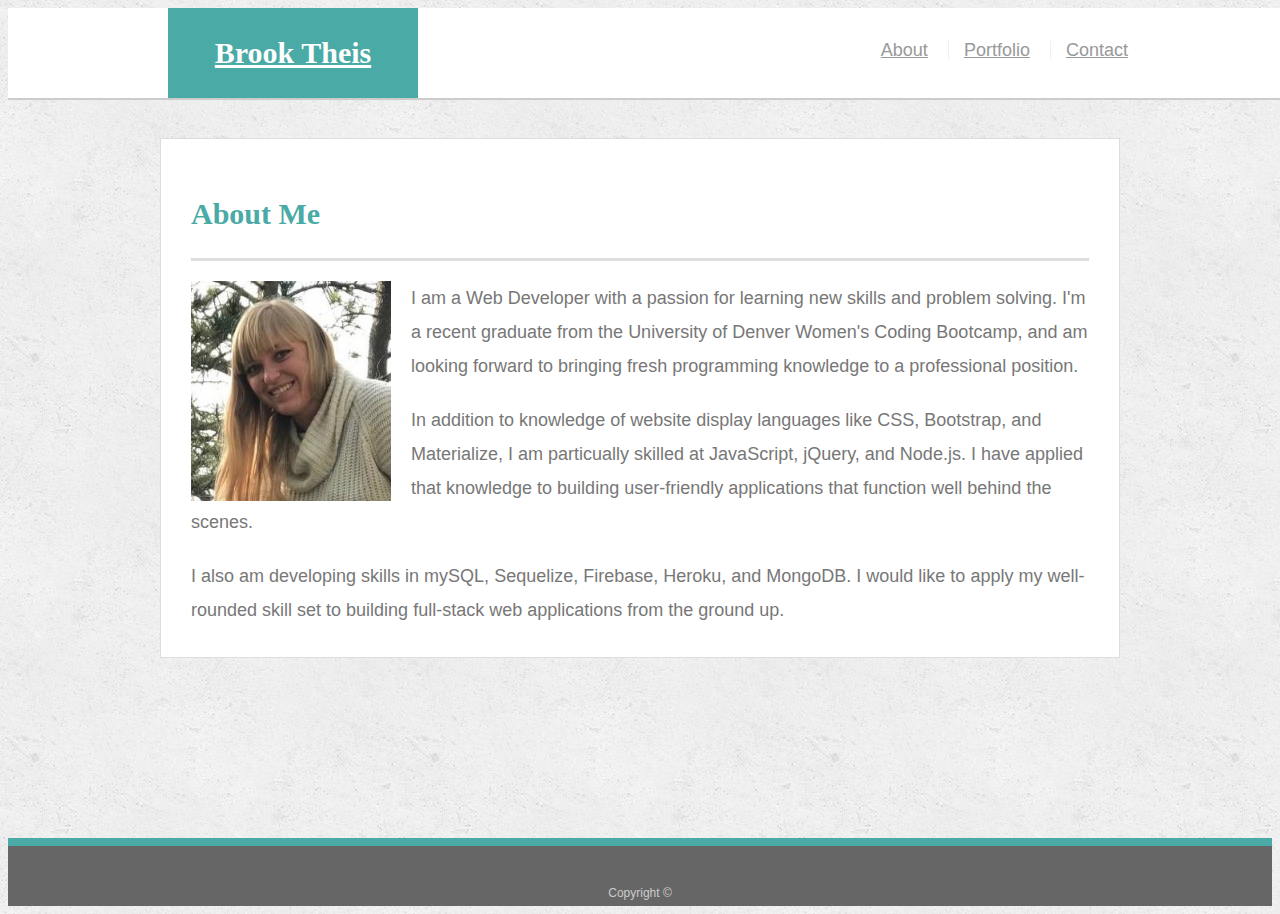
<file: index.html>
<!DOCTYPE HTML>
<html lang = "en-us">
    <head>
        <meta charset = "UTF-8">
        <meta name="viewport" content="width=device-width, initial-scale=1.0">
        <title>About | Brook Theis</title>
        <link rel= "stylesheet" type= "text/css" href = "assets/css/style.css">
    </head>
    <body>
        <header id="navbar">
            <div class= "container">
                <a href="index.html" id="logo">Brook Theis</a>
                <nav>
                    <a href="index.html">About</a>
                    <a href="portfolio.html">Portfolio</a>
                    <a href="contact.html">Contact</a>
                </nav>
            </div>
        </header>
        <div id="main-container" class="container">
            <section class="main-section">
                <h1>About Me</h1>
                <img src="assets/images/btHeadshot.jpg" id="headshot" class="auth-image" alt="Brook Theis">
                <p>I am a Web Developer with a passion for learning new skills and problem solving. I'm a recent graduate from the University of Denver Women's Coding Bootcamp, and am looking forward to bringing fresh programming knowledge to a professional position.</p>
                <p>In addition to knowledge of website display languages like CSS, Bootstrap, and Materialize, I am particually skilled at JavaScript, jQuery, and Node.js. I have applied that knowledge to building user-friendly applications that function well behind the scenes.</p>
                <p>I also am developing skills in mySQL, Sequelize, Firebase, Heroku, and MongoDB. I would like to apply my well-rounded skill set to building full-stack web applications from the ground up.</p>
            </section>
        </div>
        <footer>
            <div class="container">
                Copyright &copy;
            </div>
        </footer>
    </body>
</html>
</file>
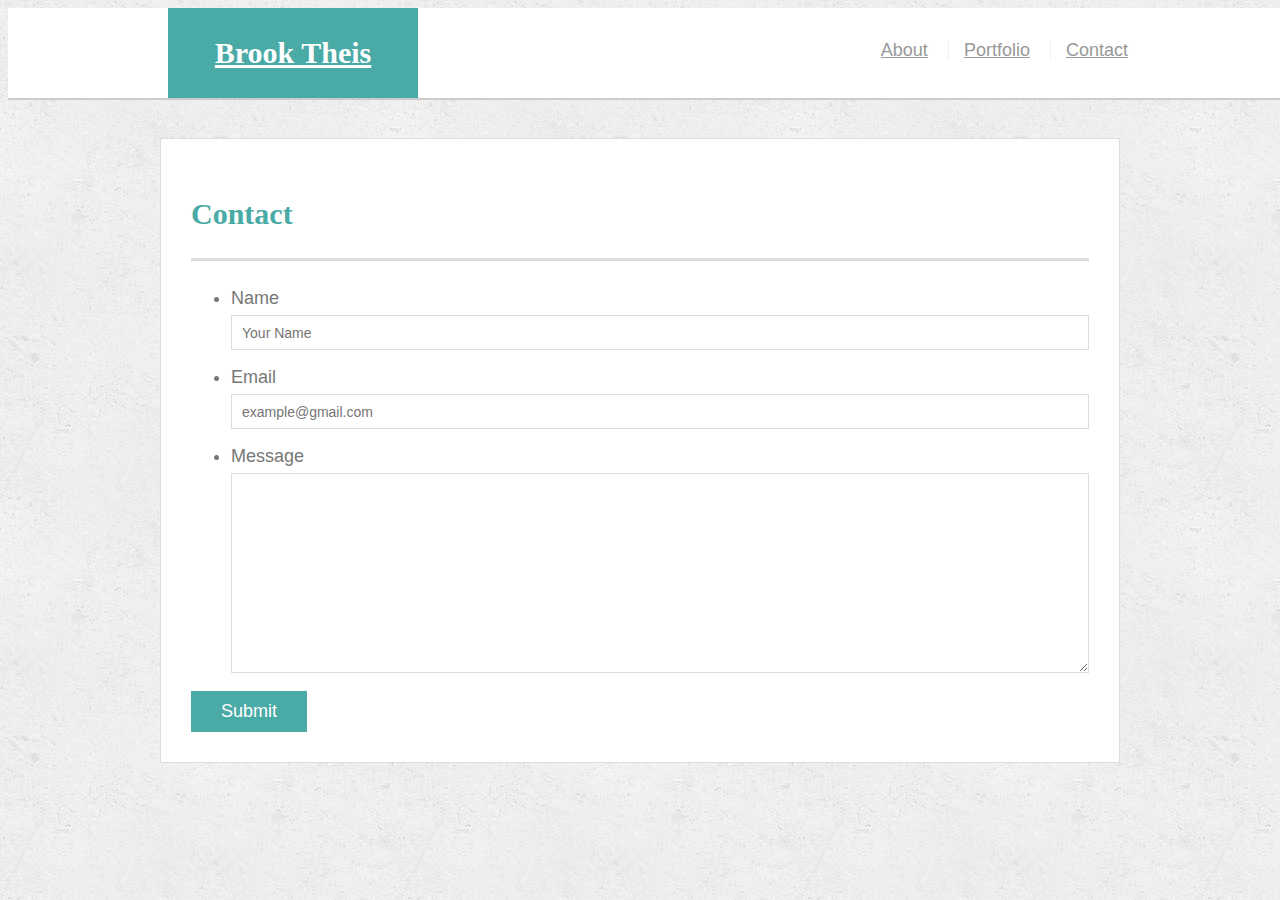
<file: contact.html>
<!DOCTYPE html>
<html lang="en-us">
    <head>
        <meta charset="UTF-8">
        <meta name="viewport" content="width=device-width, initial-scale=1.0">
        <title>Contact | Brook Theis</title>
        <link rel="stylesheet" type="text/css" href="assets/css/style.css">
    </head>
    <body>
        <header id="navbar">
            <div class= "container">
                <a href="index.html" id="logo">Brook Theis</a>
                <nav>
                    <a href="index.html">About</a>
                    <a href="portfolio.html">Portfolio</a>
                    <a href="contact.html">Contact</a>
                </nav>
            </div>
        </header>

        <div id="main-container" class="container">
            <section class="main-section">
                <h1>Contact</h1>

                <form id="contact-form">
                    <ul>
                        <li>
                            <label for="name">Name</label>
                            <input type="text" id="name" name="name" placeholder="Your Name" required="required">
                        </li>
                        <li>
                            <label for="email">Email</label>
                            <input type="email" id="email" name="email" placeholder="example@gmail.com" required="required">
                        </li>
                        <li>
                            <label for="message">Message</label>
                            <textarea id="message" name="message" required="required"></textarea>
                        </li>
                    </ul>
                    <input type="submit">
                </form>
            </section>
        </div>
    </body>
</html>
</file>
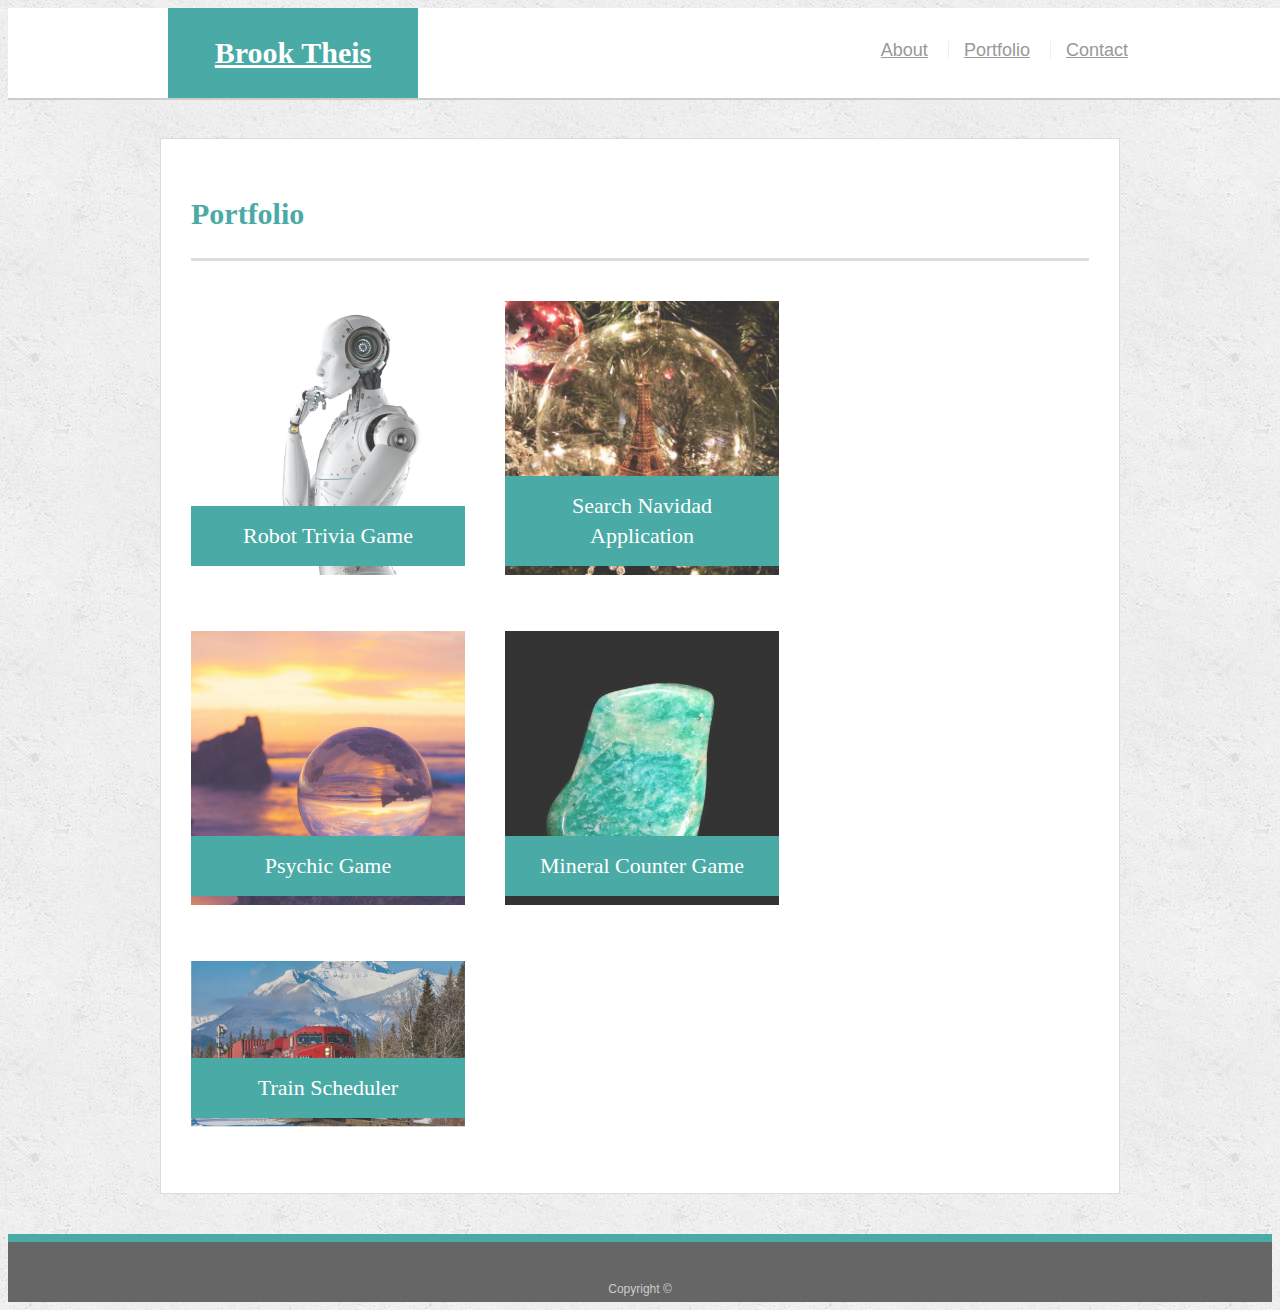
<file: portfolio.html>
<!DOCTYPE HTML>
<html lang = "en-us">
    <head>
        <meta charset = "UTF-8">
        <meta name="viewport" content="width=device-width, initial-scale=1.0">
        <title>Portfolio | Brook Theis</title>
        <link rel= "stylesheet" type= "text/css" href = "assets/css/style.css">
    </head>
    <body>
        <header id="navbar">
            <div class= "container">
                <a href="index.html" id="logo">Brook Theis</a>
                <nav>
                    <a href="index.html">About</a>
                    <a href="portfolio.html">Portfolio</a>
                    <a href="contact.html">Contact</a>
                </nav>
            </div>
        </header>
        <div id="main-container" class="container">
            <section class="main-section">
                <h1>Portfolio</h1>

                <div class="work">
                    <img src="assets/images/robot.jpg" alt="Robot Trivia">
                    <h3>Robot Trivia Game</h3>
                </div>
                <div class="work">
                    <img src="assets/images/ornament.jpg" alt="Search Navidad">
                    <h3>Search Navidad Application</h3>
                </div>
                <div class="work">
                    <img src="assets/images/psychic.jpg" alt="Psychic Game">
                    <h3>Psychic Game</h3>
                </div>
                <div class="work">
                    <img src="assets/images/turquoise.jpg" alt="Mineral Counter Game">
                    <h3>Mineral Counter Game</h3>
                </div>
                <div class="work">
                    <img src="assets/images/train.jpg" alt="Train Scheduler">
                    <h3>Train Scheduler</h3>
                </div>

            </section>

        </div>
        <footer>
            <div class="container">
                Copyright &copy;
            </div>
        </footer>
    </body>
</file>
<file: assets/css/style.css>
body {
    font-family: Arial, "Helvetica Neue", Helvetica, sans-serif;
    font-size: 18px;
    line-height: 34px;
    color: #777;
    background: url("../images/concrete_seamless.png");
}

* {
    box-sizing: border-box;
}

.container {
    width: 100%;
    max-width: 960px;
    margin: 0 auto;
    clear: both;
}

h1,
h2,
h3 {
    font-family: Georgia, 'Times New Roman', Times, serif;
    font-weight: 700;
    color: #4aaaa5;
    margin-bottom: 20px;
}

p {
    margin-bottom: 20px;
}

p:last-child {
    margin-bottom: 0;
}

h1 {
    padding-bottom: 20px;
    font-size: 30px;
    line-height: 49px;
    border-bottom: 3px solid #dddddd;
}

h2,
h3 {
    font-size: 22px;
}

/* Header */
#navbar {
    position: fixed;
    z-index: 99;
    width: 100%;
    margin: 0 0 30px 0;
    overflow: auto;
    color: #ffffff;
    background: #ffffff;
    border-bottom: 2px solid #cccccc;
}

#logo {
    float: left;
    width: 250px;
    height: 90px;
    font-family: Georgia, Times, "Times New Roman", serif;
    font-size: 30px;
    font-weight: 700;
    line-height: 90px;
    color: #ffffff;
    text-align: center;
    background: #4aaaa5;
}

nav {
    float: right;
    margin-top: 25px;
}

nav a {
    display: inline-block;
    padding-left: 15px;
    margin-left: 15px;
    line-height: 18px;
    color: #999;
    border-left: 1px solid #efefef;
}

nav a:first-child {
    border-left: 0 none; 
}

 /* footer */
footer {
    padding: 30px 0;
    clear: both;
    font-size: 12px;
    color: #ffffff;
    color: #cccccc;
    text-align: center;
    background: #666666;
    border-top: 8px solid #4aaaa5;
    height: 50px;
}

h3, h2 {
    padding-bottom: 20px;
    margin-bottom: 15px;
    line-height: 22px;
    border-bottom: 2px solid #eeeeee;
}

/* Main Div */

#main-container {
    padding-top: 130px;
    min-height: calc(100vh - 70px);
}

.main-section {
    float: left;
    width: 100%;
    max-width: 960px;
    padding: 30px;
    margin: 0 0 40px 0;
    background: #ffffff;
    border: 1px solid #dddddd;
}


#headshot {
    width: 200px;
    height: 220px;
    float: left;
    margin: 0 20px 0 0;
}

/* Contact form */

#contact-form li {
    margin-bottom: 10px;
}

label,
input[type=text],
input[type=email],
textarea {
    display: block;
    width: 100%;
}

input[type=text],
input[type=email],
textarea {
    height: 35px;
    padding: 0 10px;
    font-size: 14px;
    border: 1px solid #dddddd;
}

textarea {
    height: 200px;
}

input[type=submit] {
    padding: 10px 30px;
    font-size: 18px;
    color: #ffffff;
    cursor: pointer;
    background: #4aaaa5;
    border: 0 none;
}

/* Portfolio Page */

.work {
    position: relative;
    float: left;
    width: 274px;
    margin: 20px 0 25px;
    overflow: auto;
}

.work:nth-child(even) {
    margin-right: 40px;
}

.work img {
    width: 100%;
    border: 0 none;
    opacity: 0.8
}

.work h3 {
    position: absolute;
    bottom: 20px;
    width: 100%;
    padding: 15px;
    margin-bottom: 0;
    font-weight: 300;
    line-height: 30px;
    color: #ffffff;
    text-align: center;
    background: #4aaaa5;
    border-bottom: 0;
}

/* sidebar */

.sidebar {
    float: right;
    width: 100%;
    max-width: 270px;
    padding: 30px;
    margin-bottom: 20px;
    background: #fff;
    border: 1px solid #ddd;
  }
  
  h3,
  .sidebar h2 {
    padding-bottom: 20px;
    margin-bottom: 15px;
    line-height: 22px;
    border-bottom: 2px solid #eee;
  }
  
  .sidebar li {
    float: left;
    width: 62px;
    height: 62px;
    margin-top: 8px;
    margin-right: 10px;
  }
  
  .sidebar img {
    max-width: 100%;
  }
  
  .sidebar li:last-child {
    margin-right: 0;
  }
  

/* Media Queries */
@media only screen and (max-width: 980px) {
    nav {
        margin-right: 5px;
    }
}

@media only screen and (max-width: 768px) {
    .main-section,
    .sidebar {
        max-width: 100%;
    }

    .container {
        overflow: auto;
    }

    .work {
        width: 47%;
        margin-bottom: 10px;
    }
 
    .work:nth-child(even) {
        margin-right: 0;
    }

    .work:nth-child(odd) {
        float: right;
    }

    #headshot {
        width: 50%;
    }

    .sidebar {
        margin-bottom: 40px;
    }
    
}

@media only screen and (max-width: 640px) {
    #navbar {
        positioning: static;
        margin-bottom: 20px;
    }

    header .container {
        padding: 0;
    }

    .container {
        padding-top: 0;
    }

    #logo,
    .work,
    #headshot {
        width: 100%;
    }

    nav {
        width: 100%;
        margin: 15px 0;
        text-align: center;
    }

    nav a {
        width: 30%;
        padding-left: 0;
        margin-left: 0;
    }
}
</file>
